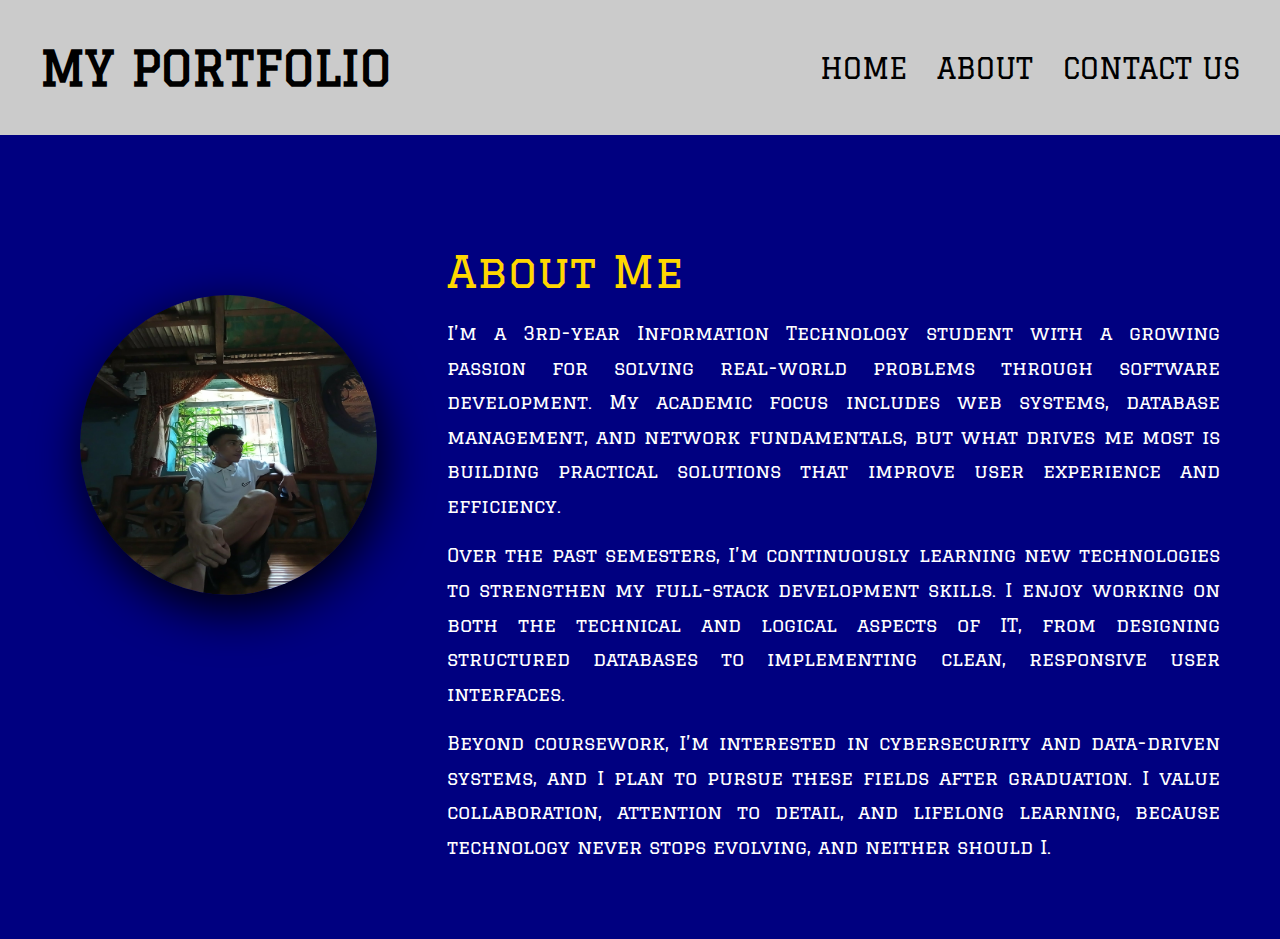
<file: about.html>
<!DOCTYPE html>
<html lang="en">
<head>
  <meta charset="UTF-8">
  <meta name="viewport" content="width=device-width, initial-scale=1.0">
  <link rel="stylesheet" href="css/about.css">
  <title>My Portfolio - About Me</title>
</head>
<body>
  <div class="container">
    <div class="navbar">
      <a href="#" id="logo">MY PORTFOLIO</a>
      <ul class="nav-links">
        <li><a href="index.html">HOME</a></li>
        <li><a href="about.html">ABOUT</a></li>
        <li><a href="contact.html">CONTACT US</a></li>
      </ul>
      <span id="menu">&#9776;</span>
    </div>

    <div class="img-section">
      <img src="images/pic.jpg" alt="Profile photo">
    </div>

    <div class="text-section">
      <h2>About Me</h2>
      <p>
        I’m a 3rd-year Information Technology student with a growing passion for solving real-world problems through software development. My academic focus includes web systems, database management, and network fundamentals, but what drives me most is building practical solutions that improve user experience and efficiency.
      </p>
      <p>
        Over the past semesters, I’m continuously learning new technologies to strengthen my full-stack development skills. I enjoy working on both the technical and logical aspects of IT, from designing structured databases to implementing clean, responsive user interfaces.
      </p>
      <p>
        Beyond coursework, I’m interested in <b>cybersecurity</b> and <b>data-driven systems</b>, and I plan to pursue these fields after graduation. I value collaboration, attention to detail, and lifelong learning, because technology never stops evolving, and neither should I.
      </p>
    </div>
  </div>

  <script>
    const menuBtn = document.getElementById('menu');
    const navLinks = document.querySelector('.nav-links');

    menuBtn.addEventListener('click', () => {
      navLinks.classList.toggle('show');
    });
  </script>
</body>
</html>
</file>
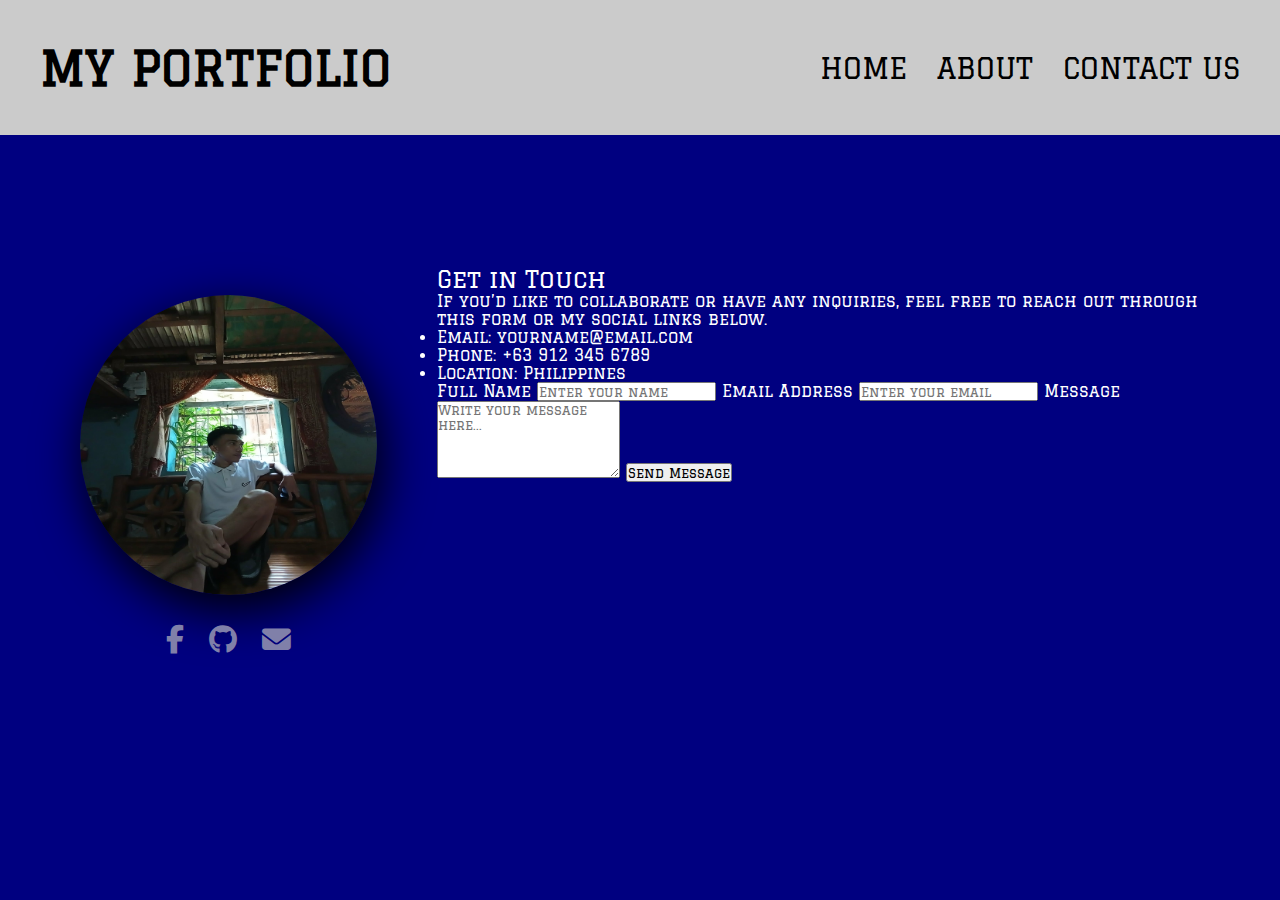
<file: contact.html>
<!DOCTYPE html>
<html lang="en">
<head>
  <meta charset="UTF-8">
  <meta name="viewport" content="width=device-width, initial-scale=1.0">
  <link rel="stylesheet" href="css/contact.css">
  <link rel="stylesheet" href="https://cdnjs.cloudflare.com/ajax/libs/font-awesome/6.5.0/css/all.min.css">
  <title>My Portfolio | Contact</title>
</head>
<body>
  <div class="container">

    <div class="navbar">
      <a href="#" id="logo">MY PORTFOLIO</a>
      <ul class="nav-links" id="navLinks">
        <li><a href="index.html">HOME</a></li>
        <li><a href="about.html">ABOUT</a></li>
        <li><a href="contact.html" >CONTACT US</a></li>
      </ul>
      <span id="menu">&#9776;</span>
    </div>

    <div class="img-section">
      <img src="images/pic.jpg" alt="Profile photo">

      <div class="social-icons">
        <a href="https://facebook.com" target="_blank"><i class="fab fa-facebook-f"></i></a>
        <a href="https://github.com" target="_blank"><i class="fab fa-github"></i></a>
        <a href="mailto:yourname@gmail.com"><i class="fa-solid fa-envelope"></i></a>
      </div>
    </div>

    <div class="text-section">
      <div class="contact-container">

        <div class="contact-info">
          <h2>Get in Touch</h2>
          <p>If you’d like to collaborate or have any inquiries, feel free to reach out through this form or my social links below.</p>
          <ul>
            <li><strong>Email:</strong> yourname@email.com</li>
            <li><strong>Phone:</strong> +63 912 345 6789</li>
            <li><strong>Location:</strong> Philippines</li>
          </ul>
        </div>

        <div class="contact-form">
          <form action="#" method="post">
            <label for="name">Full Name</label>
            <input type="text" id="name" name="name" placeholder="Enter your name" required>

            <label for="email">Email Address</label>
            <input type="email" id="email" name="email" placeholder="Enter your email" required>

            <label for="message">Message</label>
            <textarea id="message" name="message" rows="5" placeholder="Write your message here..." required></textarea>

            <button type="submit">Send Message</button>
          </form>
        </div>

      </div>
    </div>

  </div>

  <script>
    const menuBtn = document.getElementById('menu');
    const navLinks = document.getElementById('navLinks');

    menuBtn.addEventListener('click', () => {
      navLinks.classList.toggle('show');
    });
  </script>
</body>
</html>
</file>
<file: css/about.css>
@import url('https://fonts.googleapis.com/css2?family=Graduate&display=swap');
@import url('https://fonts.googleapis.com/css2?family=Almendra+SC&display=swap');

* {
  font-family: "Graduate", serif;
  font-weight: 400;
  margin: 0;
  padding: 0;
  box-sizing: border-box;
}

body {
  background-color: #000080;
}

.container {
  display: grid;
  grid-template-columns: repeat(10, 1fr);
  gap: 10px;
}

.navbar {
  grid-column: 1 / 11;
  background-color: #CBCBCB;
  padding: 40px;
  position: relative;
  display: flex;
  justify-content: space-between;
  align-items: center;
}

#logo {
  font-weight: bold;
  font-size: 3rem;
  text-decoration: none;
  color: black;
  transition: 0.5s ease-in-out;
}

.nav-links {
  list-style: none;
  display: flex;
  gap: 30px;
  font-size: 1.8rem;
}

.nav-links a {
  text-decoration: none;
  color: black;
}

.nav-links a.active,
.nav-links a:hover {
  text-decoration: underline;
}

#menu {
  display: none;
  font-size: 2.5rem;
  cursor: pointer;
}

.img-section {
  grid-column: 1 / 4;
  padding: 150px 0 0 80px;
  text-align: center;
}

.img-section img {
  width: 100%;
  max-height: 300px;
  height: auto;
  border-radius: 50%;
  box-shadow: 5px 15px 50px 0px black;
  transition: 0.8s ease-in-out;
}

.text-section {
  grid-column: 4 / 11;
  padding: 100px 60px 60px 60px;
  color: white;
  text-align: justify;
}

.text-section h2 {
  color: #FFD700;
  font-size: 2.8rem;
  margin-bottom: 20px;
}

.text-section p {
  font-size: 1.2rem;
  line-height: 1.8;
  margin-bottom: 15px;
}

@media screen and (max-width: 1200px) {
  .navbar {
    flex-direction: column;
    align-items: flex-start;
  }

  .nav-links {
    flex-direction: column;
    background-color: #CBCBCB;
    width: 100%;
    padding: 15px;
    margin-top: 20px;
    max-height: 0;
    overflow: hidden;
    opacity: 0;
    transform: translateY(-10px);
    transition: all 0.4s ease-in-out;
  }

  .nav-links.show {
    max-height: 200px;
    opacity: 1;
    transform: translateY(0);
  }

    .img-section img {
    width: 60%;
    max-height: 500px;
  }

  #menu {
    display: block;
    position: absolute;
    right: 40px;
    top: 40px;
  }

  .img-section {
    grid-column: 1 / 11;
    padding: 60px 0 0;
  }

  .text-section {
    grid-column: 1 / 11;
    padding: 50px;
    text-align: center;
  }
}

@media screen and (max-width: 768px) {
  #logo {
    font-size: 2rem;
  }

  .img-section img {
    width: 60%;
    max-height: 300px;
  }

  .text-section h2 {
    font-size: 2rem;
  }

  .text-section p {
    font-size: 1rem;
  }
}

@media screen and (max-width: 400px) {
.navbar {
    padding: 20px;
  }

  #logo {
    font-size: 1.5rem;
  }

  #menu {
    font-size: 2rem;
    top: 20px;
    right: 20px;
  }

  .nav-links {
    font-size: 1rem;
    gap: 10px;
  }
  .img-section img {
    width: 80%;
    max-height: 180px;
  }

  .text-section {
    padding: 25px;
  }

  .text-section p {
    font-size: 0.95rem;
    line-height: 1.5;
  }

  .social-icons {
    gap: 15px;
  }

  .social-icons a {
    font-size: 1.3rem;
  }
}

@media screen and (max-width: 320px) {
 .navbar {
    padding: 20px;
  }

  #logo {
    font-size: 1.5rem;
  }

  #menu {
    font-size: 2rem;
    top: 20px;
    right: 20px;
  }

  .nav-links {
    font-size: 1rem;
    gap: 10px;
  }

  .img-section img {
    width: 85%;
  }

  .text-section {
    padding: 20px;
  }

  .text-section p {
    font-size: 0.9rem;
  }
}
</file>
<file: css/contact.css>
@import url('https://fonts.googleapis.com/css2?family=Graduate&display=swap');
@import url('https://fonts.googleapis.com/css2?family=Almendra+SC&display=swap');

* {
  font-family: "Graduate", serif;
  font-weight: 400;
  margin: 0;
  padding: 0;
  box-sizing: border-box;
}

body {
  background-color: #000080;
}

.container {
  display: grid;
  grid-template-columns: repeat(10, 1fr);
  gap: 10px;
}

.navbar {
  grid-column: 1 / 11;
  background-color: #CBCBCB;
  padding: 40px;
  position: relative;
  display: flex;
  justify-content: space-between;
  align-items: center;
}

#logo {
  font-weight: bold;
  font-size: 3rem;
  text-decoration: none;
  color: black;
  transition: 0.5s ease-in-out;
}

.nav-links {
  list-style: none;
  display: flex;
  gap: 30px;
  font-size: 1.8rem;
}

.nav-links a {
  text-decoration: none;
  color: black;
}

.nav-links a.active,
.nav-links a:hover {
  text-decoration: underline;
}

#menu {
  display: none;
  font-size: 2.5rem;
  cursor: pointer;
}

.img-section {
  grid-column: 1 / 4;
  padding: 150px 0 0 80px;
  text-align: center;
}

.img-section img {
  width: 100%;
  max-height: 300px;
  height: auto;
  border-radius: 50%;
  box-shadow: 5px 15px 50px 0px black;
  transition: 0.8s ease-in-out;
}

.social-icons {
  margin-top: 25px;
  display: flex;
  justify-content: center;
  gap: 25px;
}

.social-icons a {
  color: #8080a9;
  font-size: 1.8rem;
  transition: 0.3s;
}

.social-icons a:hover {
  color: #ffffff;
}

.text-section {
  grid-column: 4 / 11;
  padding: 120px 50px 50px 50px;
  text-align: left;
  color: white;
}

@media screen and (max-width: 1200px) {
  .navbar {
    flex-direction: column;
    align-items: flex-start;
  }

  .nav-links {
    display: flex;
    flex-direction: column;
    background-color: #CBCBCB;
    width: 100%;
    padding: 15px;
    margin-top: 20px;

    max-height: 0;
    overflow: hidden;
    opacity: 0;
    transform: translateY(-10px);
    transition: all 0.4s ease-in-out;
  }

  .nav-links.show {
    max-height: 200px;
    opacity: 1;
    transform: translateY(0);
  }

  #menu {
    display: block;
    position: absolute;
    right: 40px;
    top: 40px;
  }

  .img-section {
    grid-column: 1 / 11;
    padding: 60px 0 0;
  }

  .img-section img {
    width: 50%;
    max-height: 400px;
  }

  .text-section {
    grid-column: 1 / 11;
    padding: 50px;
    text-align: center;
  }

  @media screen and (max-width: 768px) {
  #logo {
    font-size: 2rem;
  }

  .img-section img {
    width: 60%;
    max-height: 300px;
  }

  .contact-info h2 {
    font-size: 2rem;
  }

  .contact-info p,
  .contact-info li {
    font-size: 1rem;
  }
}

@media screen and (max-width: 400px) {
  .navbar {
    padding: 18px;
    flex-direction: column;
    align-items: flex-start;
  }

  #logo {
    font-size: 2.5rem;
  }

  #menu {
    font-size: 2rem;
    position: absolute;
    top: 18px;
    right: 20px;
  }

  .nav-links {
    font-size: 1rem;
    gap: 8px;
    width: 100%;
    text-align: left;
    padding-left: 10px;
  }

  .img-section {
    grid-column: 1 / 11;
    padding: 40px 0 0;
  }

  .img-section img {
    width: 75%;
    max-height: 220px;
    border-radius: 50%;
  }

  .social-icons {
    display: flex;
    justify-content: center;
    gap: 20px;
    margin-top: 20px;
  }

  .social-icons a {
    font-size: 1.4rem;
  }

  .text-section {
    grid-column: 1 / 11;
    padding: 25px;
    text-align: center;
  }

@media screen and (max-width: 320px) {
  .navbar {
    padding: 20px;
  }

  #logo {
    font-size: 2.5rem;
  }

  #menu {
    font-size: 2rem;
    top: 20px;
    right: 20px;
  }

  .nav-links {
    font-size: 1rem;
    gap: 10px;
  }

  .img-section {
    padding: 30px 0 0;
  }

  .img-section img {
    width: 80%;
    max-height: 180px;
  }

  .social-icons {
    gap: 15px;
    margin-top: 15px;
  }

  .social-icons a {
    font-size: 1.2rem;
  }

  .text-section {
    padding: 20px;
  }
</file>
